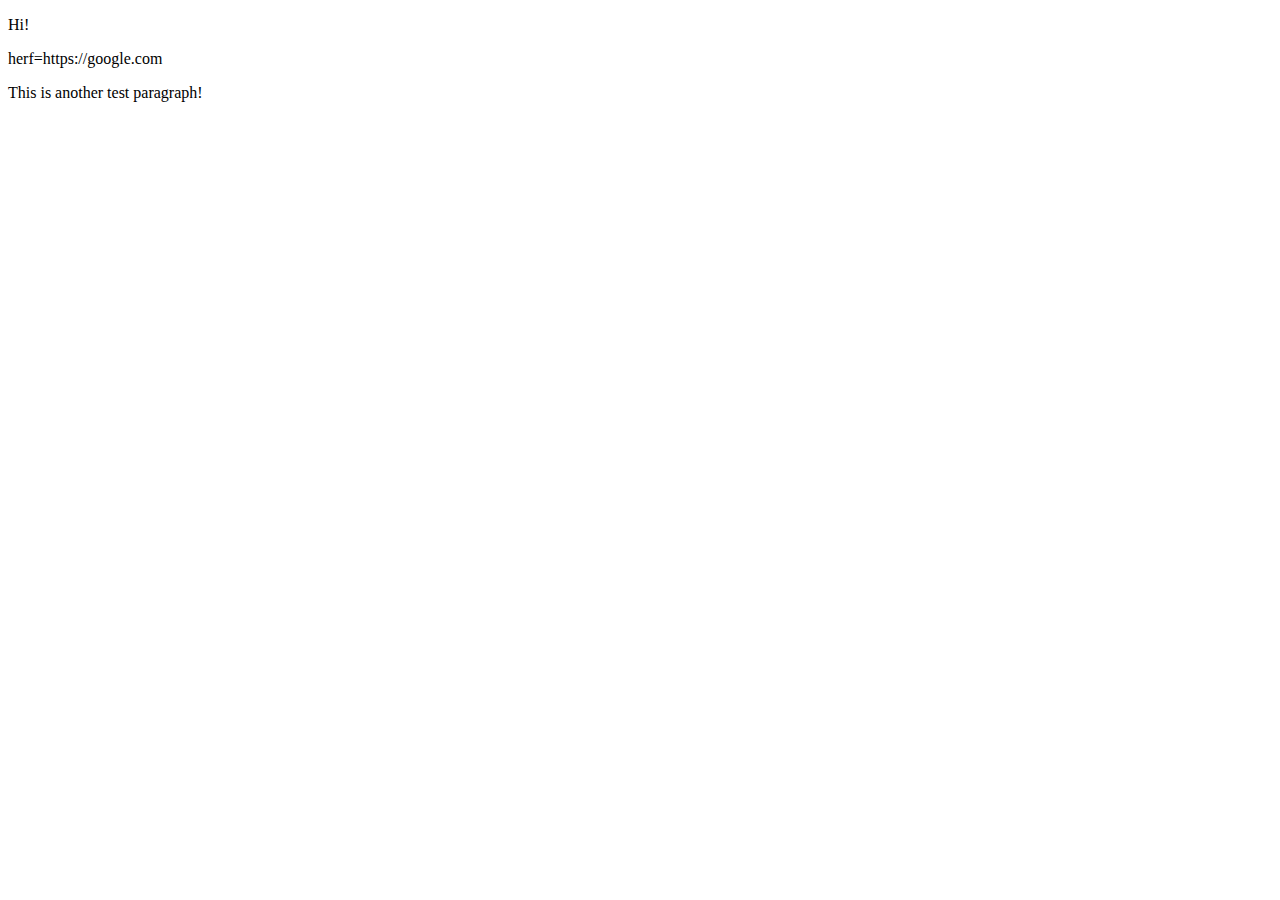
<file: buggy.html>
<!DOCTYPE html>
<html lang="en">
<head>
    <meta charset="UTF-8">
    <meta name="viewport" content="width=device-width, initial-scale=1.0">
    <title>Document</title>
    <link rel="stylesheet" href="buggy.css">
    <script src="buggy.js"></script>
    <p>Hi!</p>
<body>
</head>
    <a>herf=https://google.com</a>
    <div>
    <p>This is another test paragraph!</p
</body>
</html
</file>
<file: buggy.css>
#p {
    color=blue
}
</file>
